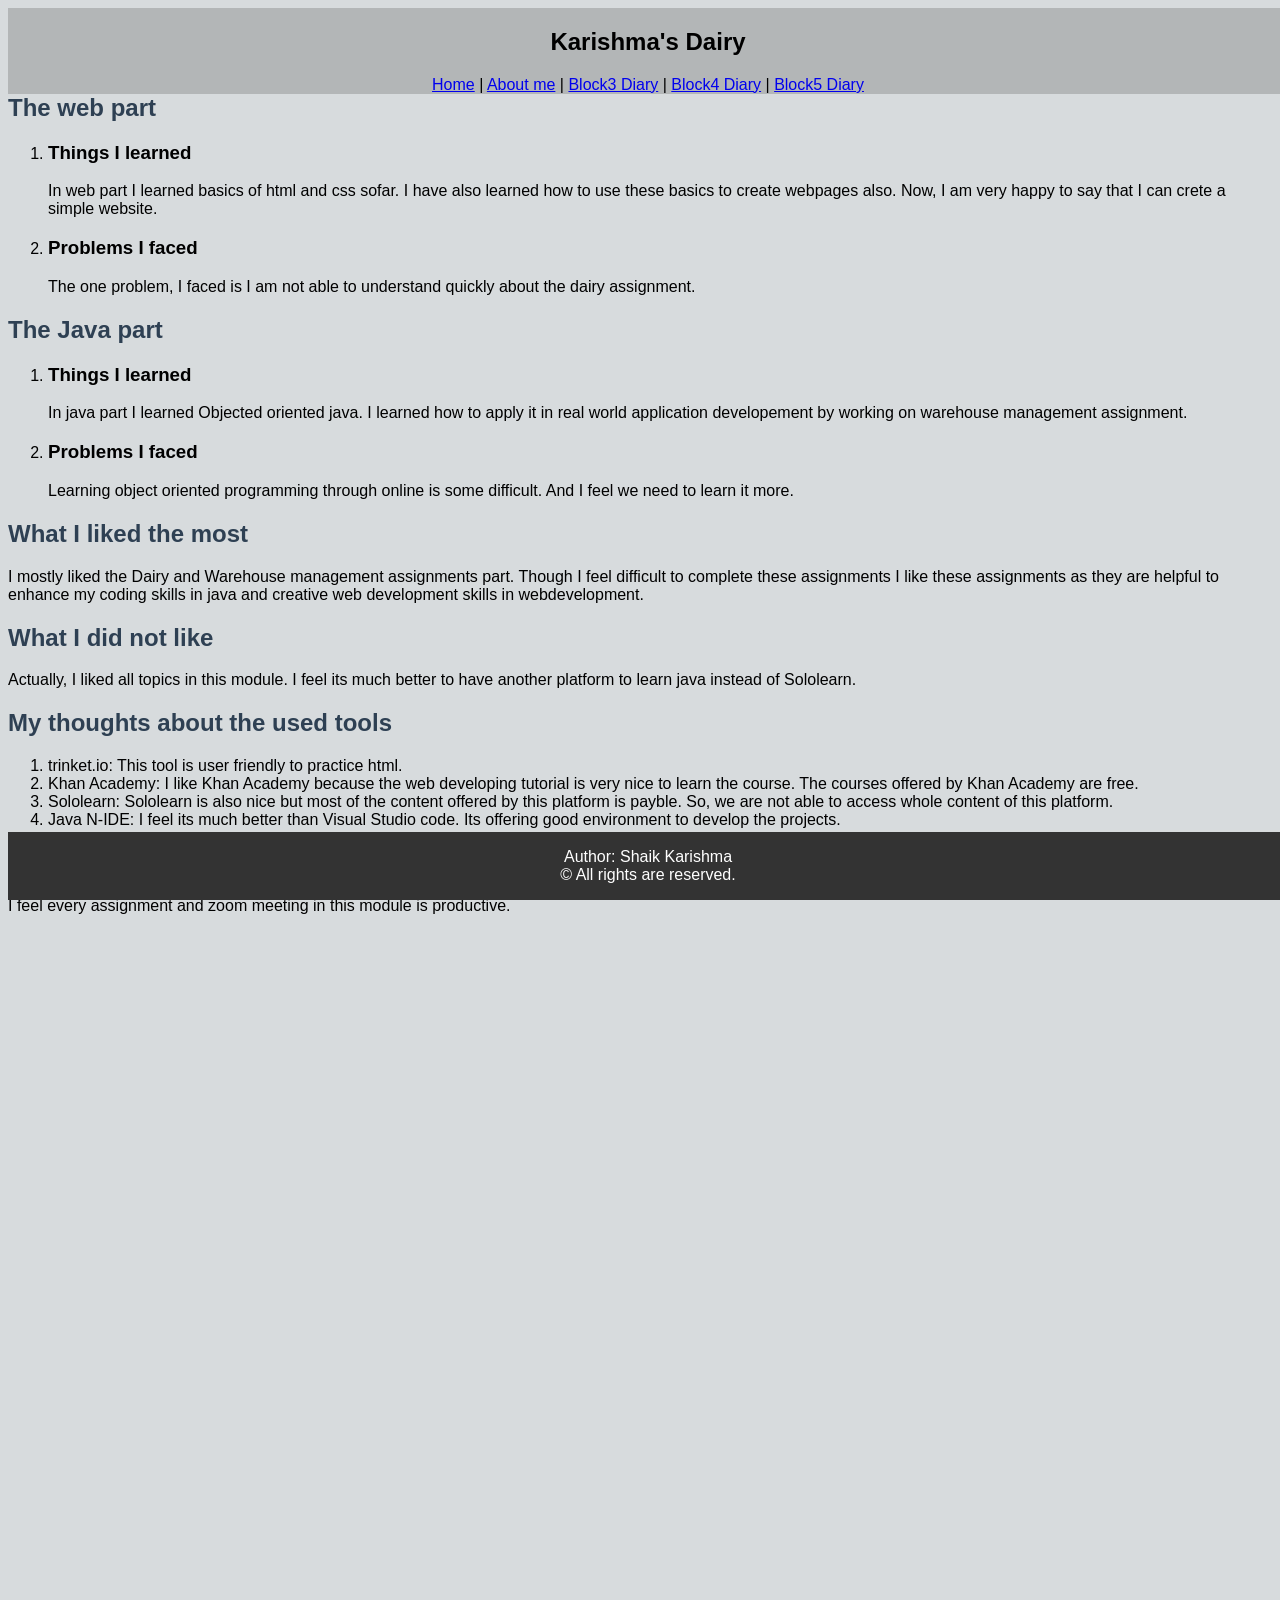
<file: index.html>
<!DOCTYPE html>
<html>
  <head>
    <title>Dairy of Karishma</title>
    <link rel="stylesheet" href="style.css">
  </head>
  <body>
   <nav>
    <h1>Karishma's Dairy</h1>
  <a href="index.html">Home</a> |
  <a href="aboutme.html">About me</a> |
  <a href="block3.html">Block3 Diary</a> |
  <a href="block4.html">Block4 Diary</a> |
  <a href="block5.html">Block5 Diary</a>
  </nav>
  <block id="content">
   <h2 id="alignment">Overview of all blocks</h2>
   <h2>The web part</h2>
    <ol>
      <li><h3>Things I learned</h3>
      <p>In web part I learned basics of html and css sofar. I have also learned how to use these basics to create webpages also. Now, I am very happy to say that I can crete a simple website.</p></li>
      <li>
        <h3>Problems I faced</h3>
        <p>The one problem, I faced is I am not able to understand quickly about the dairy assignment. </p>
      </li>
    </ol>
      <h2>The Java part</h2>
      <ol>
        <li>
          <h3>Things I learned</h3>
          <p>In java part I learned Objected oriented java. I learned how to apply it in real world application developement by working on warehouse management assignment.</p>
        </li>
        <li>
          <h3>Problems I faced</h3>
          <p>Learning object oriented programming through online is some difficult. And I feel we need to learn it more.</p>
        </li>
      </ol>
      <h2>What I liked the most</h2>
      <p>I mostly liked the Dairy and Warehouse management assignments part. Though I feel difficult to complete these assignments I like these assignments as they are helpful to enhance my coding skills in java and creative web development skills in webdevelopment.</p>
      <h2>What I did not like</h2>
      <p>Actually, I liked all topics in this module. I feel its much better to have another platform to learn java instead of Sololearn.</p>
      <h2>My thoughts about the used tools</h2>
        <ol>
          <li>trinket.io: This tool is user friendly to practice html.</li>
          <li>Khan Academy: I like Khan Academy because the web developing tutorial is very nice to learn the course. The courses offered by Khan Academy are free.</li>
          <li>Sololearn: Sololearn is also nice but most of the content offered by this platform is payble. So, we are not able to access whole content of this platform.</li>
          <li>Java N-IDE: I feel its much better than Visual Studio code. Its offering good environment to develop the projects.</li>
        </ol>
    <h2>My thoughts about teaching and the assignments</h2>
    <p>I feel every assignment and zoom meeting in this module is productive.</p>
    </block>
    <footer>
  <p>Author: Shaik Karishma<br>
  &copy; All rights are reserved.
</footer>
  </body>
</html>
</file>
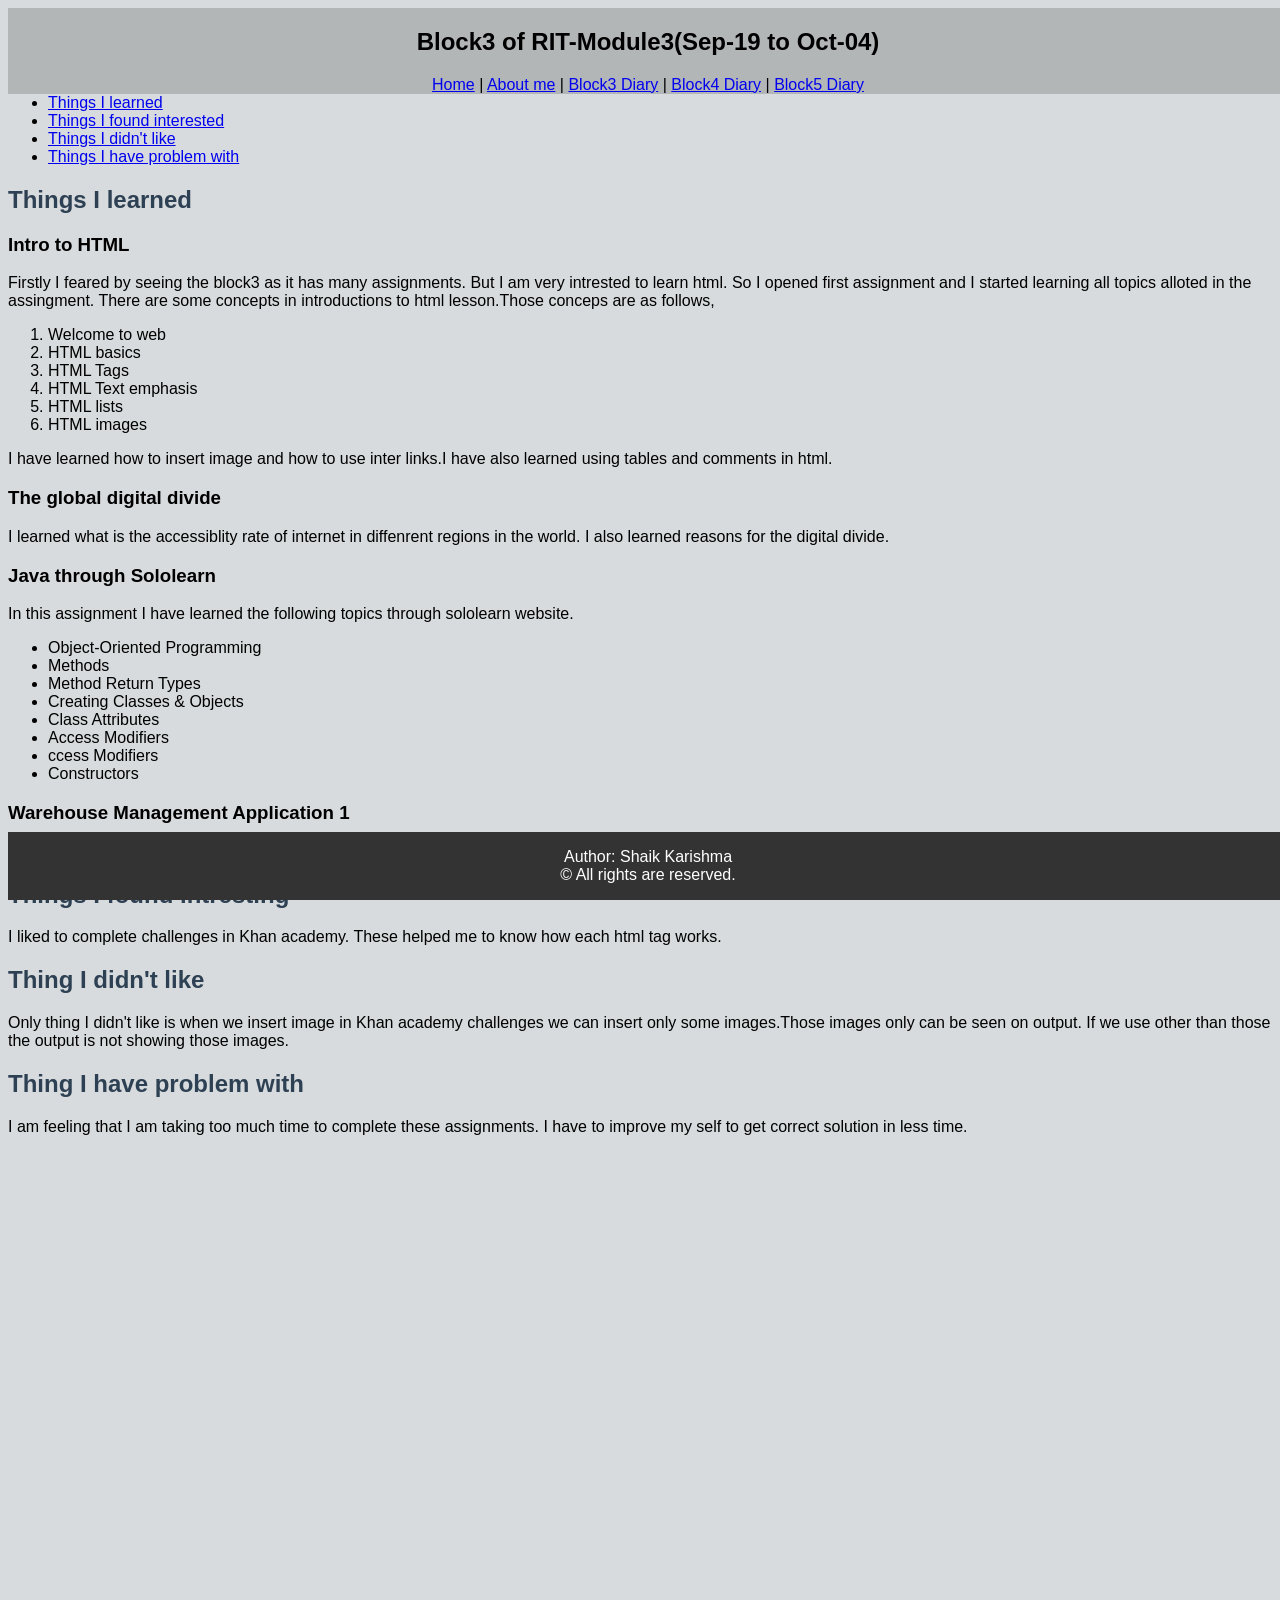
<file: block3.html>
<!DOCTYPE html>
<html lang="en">
  <head><title>Dairy of block3</title>
  <link rel="stylesheet" href="style.css">
  </head>
  <body>
    <block>
    <nav>
    <h1>Block3 of RIT-Module3(Sep-19 to Oct-04)</h1>
  <a href="index.html">Home</a> |
  <a href="aboutme.html">About me</a> |
  <a href="block3.html">Block3 Diary</a> |
  <a href="block4.html">Block4 Diary</a> |
  <a href="block5.html">Block5 Diary</a>
  </nav></block>
  <block id="content">
    <h2>Contents:</h2>
    <ul>
      <li><a href="#ThingsILearned">Things I learned</a></li>
      <li><a href="#ThingsIFoundInterested">Things I found interested</a></li>
      <li><a href="#ThingsIDidn'tLike">Things I didn't like</a></li>
      <li><a href="#ThingsIHaveProblemWith">Things I have problem with</a></li>
      
    </ul>
    <h2 id="ThingsILearned">Things I learned</h2>
    <h3> Intro to HTML</h3>
    <p>Firstly I feared by seeing the block3 as it has many assignments. But I am very intrested to learn html. 
    So I opened first assignment and I started learning all topics alloted in the assingment.
    There are some concepts in introductions to html lesson.Those conceps are as follows,</p>
      <ol>
       <li>Welcome to web</li>
       <li>HTML basics</li>
       <li>HTML Tags</li>
        <li>HTML Text emphasis</li>
        <li>HTML lists</li>
        <li>HTML images</li>
      </ol>
      <p>I have learned how to insert image and how to use inter links.I have also learned
      using tables and comments in html.</p>
    <h3>The global digital divide</h3>
      <p>I learned what is the accessiblity rate of internet in diffenrent regions in 
      the world. I also learned reasons for the digital divide.</p>
    <h3>Java through Sololearn</h3>
    <p>
      In this assignment I have learned the following topics through sololearn website.</p>
      <ul>
        <li>Object-Oriented Programming</li>
        <li>Methods</li>
        <li>Method Return Types</li>
        <li>Creating Classes & Objects</li>
        <li>Class Attributes</li>
        <li>Access Modifiers</li>
        <li>ccess Modifiers</li>
        <li>Constructors</li>
      </ul>
    <h3>Warehouse Management Application 1</h3>
    <p> To complete this assignment I used the topics which I learned in java-sololearn assignment.
    I have used object oriented approach to complete this assignment.</p>
    <h2 id="ThingsIFoundInterested">Things I found intresting</h2>
    <p>I liked to complete challenges in Khan academy. These helped me to know how 
    each html tag works.</p>
    <h2 id="ThingsIDidn'tLike">Thing I didn't like</h2>
    <p>Only thing I didn't like is when we insert image in Khan academy challenges we 
    can insert only some images.Those images only can be seen on output. 
    If we use other than those the output is not showing those images.</p>
    <h2 id="ThingsIHaveProblemWith">Thing I have problem with</h2>
    <p>I am feeling that I am taking too much time to complete these assignments. I have to improve my self to get correct solution in less time.</p>
    </block>
    <footer>
      <p>Author: Shaik Karishma<br> &copy; All rights are reserved.</p>
    </footer>
  </body>
</html>
</file>
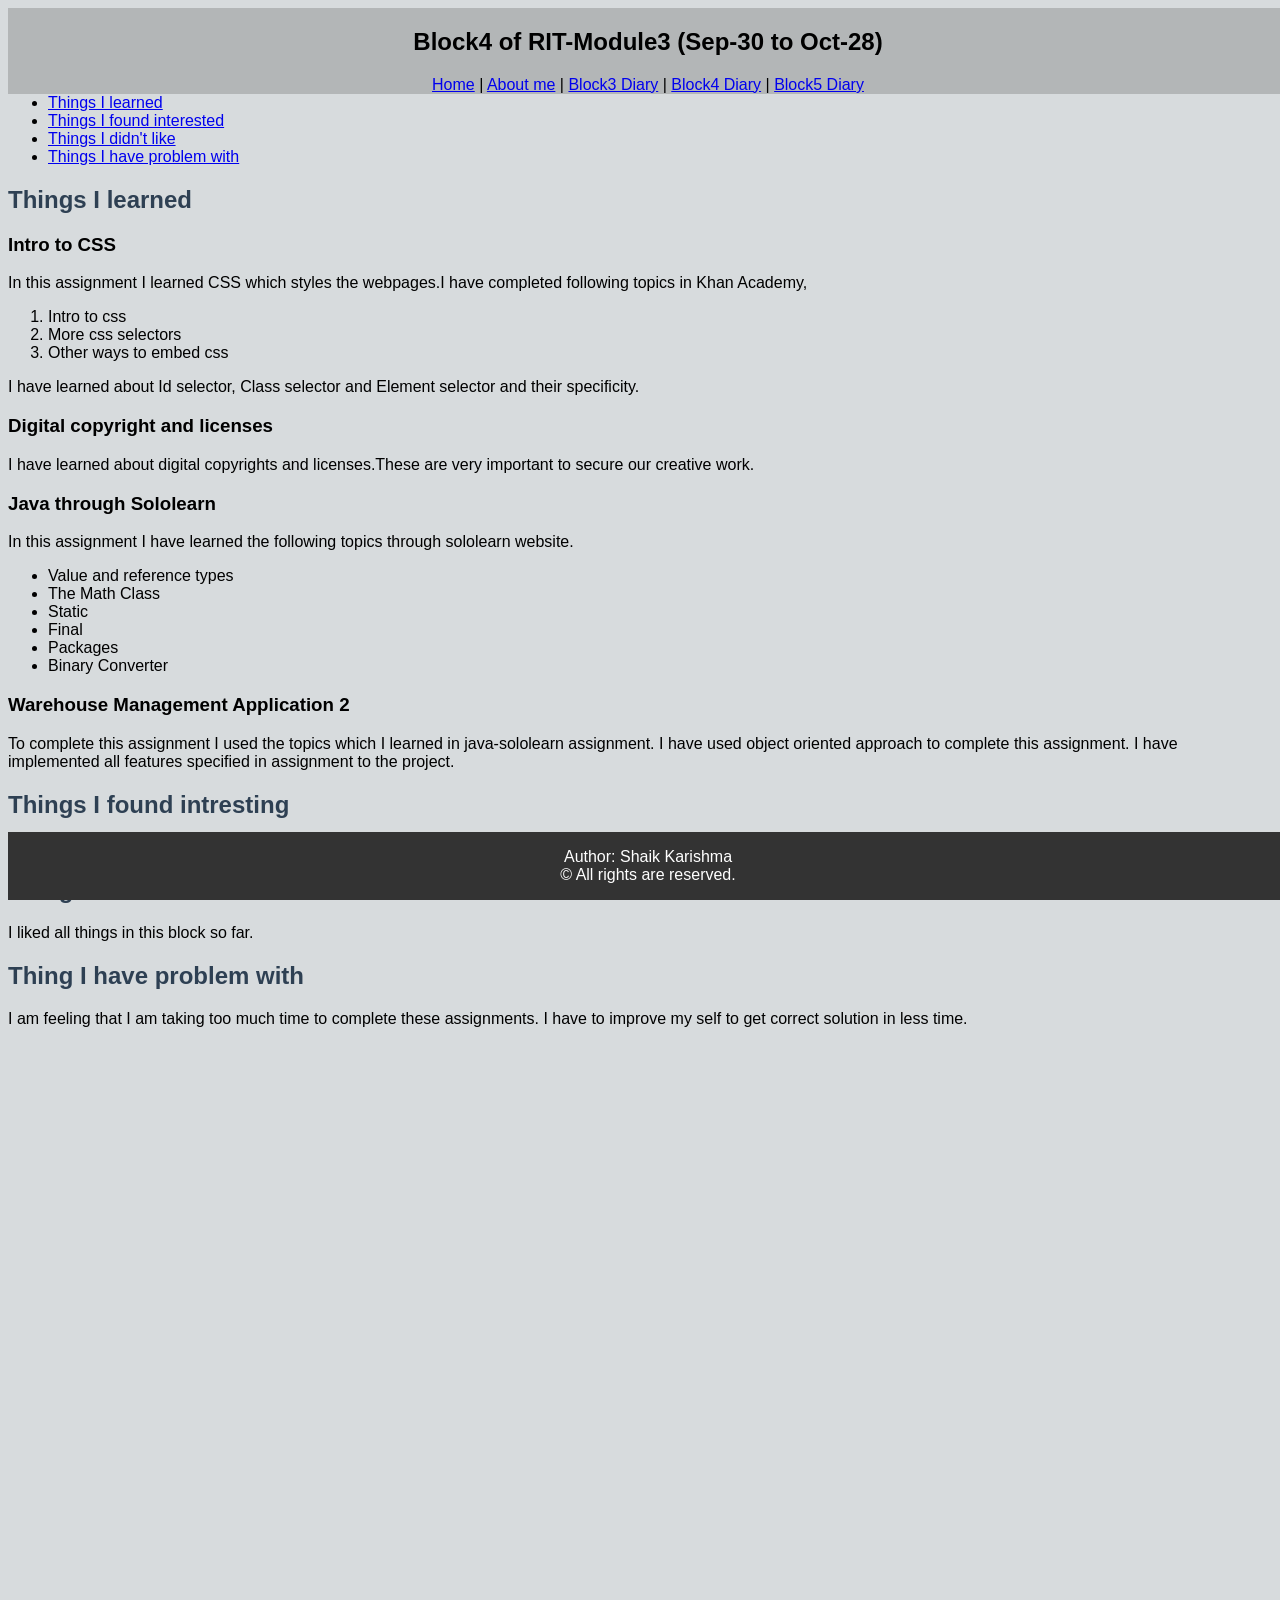
<file: block4.html>
<!DOCTYPE html>
<html lang="en">
  <head><title>Dairy of block4</title>
  <link rel="stylesheet" href="style.css">
  </head>
  <body>
    <nav>
    <h1>Block4 of RIT-Module3 (Sep-30 to Oct-28)</h1>
  <a href="index.html">Home</a> |
  <a href="aboutme.html">About me</a> |
  <a href="block3.html">Block3 Diary</a> |
  <a href="block4.html">Block4 Diary</a> |
  <a href="block5.html">Block5 Diary</a>
  </nav>
  <block id="content">
    <h2>Contents:</h2>
    <ul>
      <li><a href="#ThingsILearned">Things I learned</a></li>
      <li><a href="#ThingsIFoundInterested">Things I found interested</a></li>
      <li><a href="#ThingsIDidn'tLike">Things I didn't like</a></li>
      <li><a href="#ThingsIHaveProblemWith">Things I have problem with</a></li>
      
    </ul>
    <h2 id="ThingsILearned">Things I learned</h2>
    <h3> Intro to CSS</h3>
    <p>In this assignment I learned CSS which styles the webpages.I have completed following topics in Khan Academy,</p>
      <ol>
       <li>Intro to css</li>
       <li>More css selectors</li>
       <li>Other ways to embed css</li>
      </ol>
      <p>I have learned about Id selector, Class selector and Element selector and their specificity.</p>
    <h3>Digital copyright and licenses</h3>
      <p>I have learned about digital copyrights and licenses.These are very important to secure our creative work.</p>
    <h3>Java through Sololearn</h3>
    <p>
      In this assignment I have learned the following topics through sololearn website.</p>
      <ul>
        <li>Value and reference types</li>
        <li>The Math Class</li>
        <li>Static</li>
        <li>Final</li>
        <li>Packages</li>
        <li>Binary Converter</li>
      </ul>
    <h3>Warehouse Management Application 2</h3>
    <p> To complete this assignment I used the topics which I learned in java-sololearn assignment.
    I have used object oriented approach to complete this assignment. I have implemented all features specified in assignment to the project.</p>
    <h2 id="ThingsIFoundInterested">Things I found intresting</h2>
    <p>I liked different selectors in css. I liked to add styles to my dairy in this block.</p>
    <h2 id="ThingsIDidn'tLike">Thing I didn't like</h2>
    <p>I liked all things in this block so far.</p>
    <h2 id="ThingsIHaveProblemWith">Thing I have problem with</h2>
    <p>I am feeling that I am taking too much time to complete these assignments. I have to improve my self to get correct solution in less time.</p>
  </block>
  <footer>
    <p>Author: Shaik Karishma<br>&copy; All rights are reserved.</p>
  </footer>
  </body>
</html>
</file>
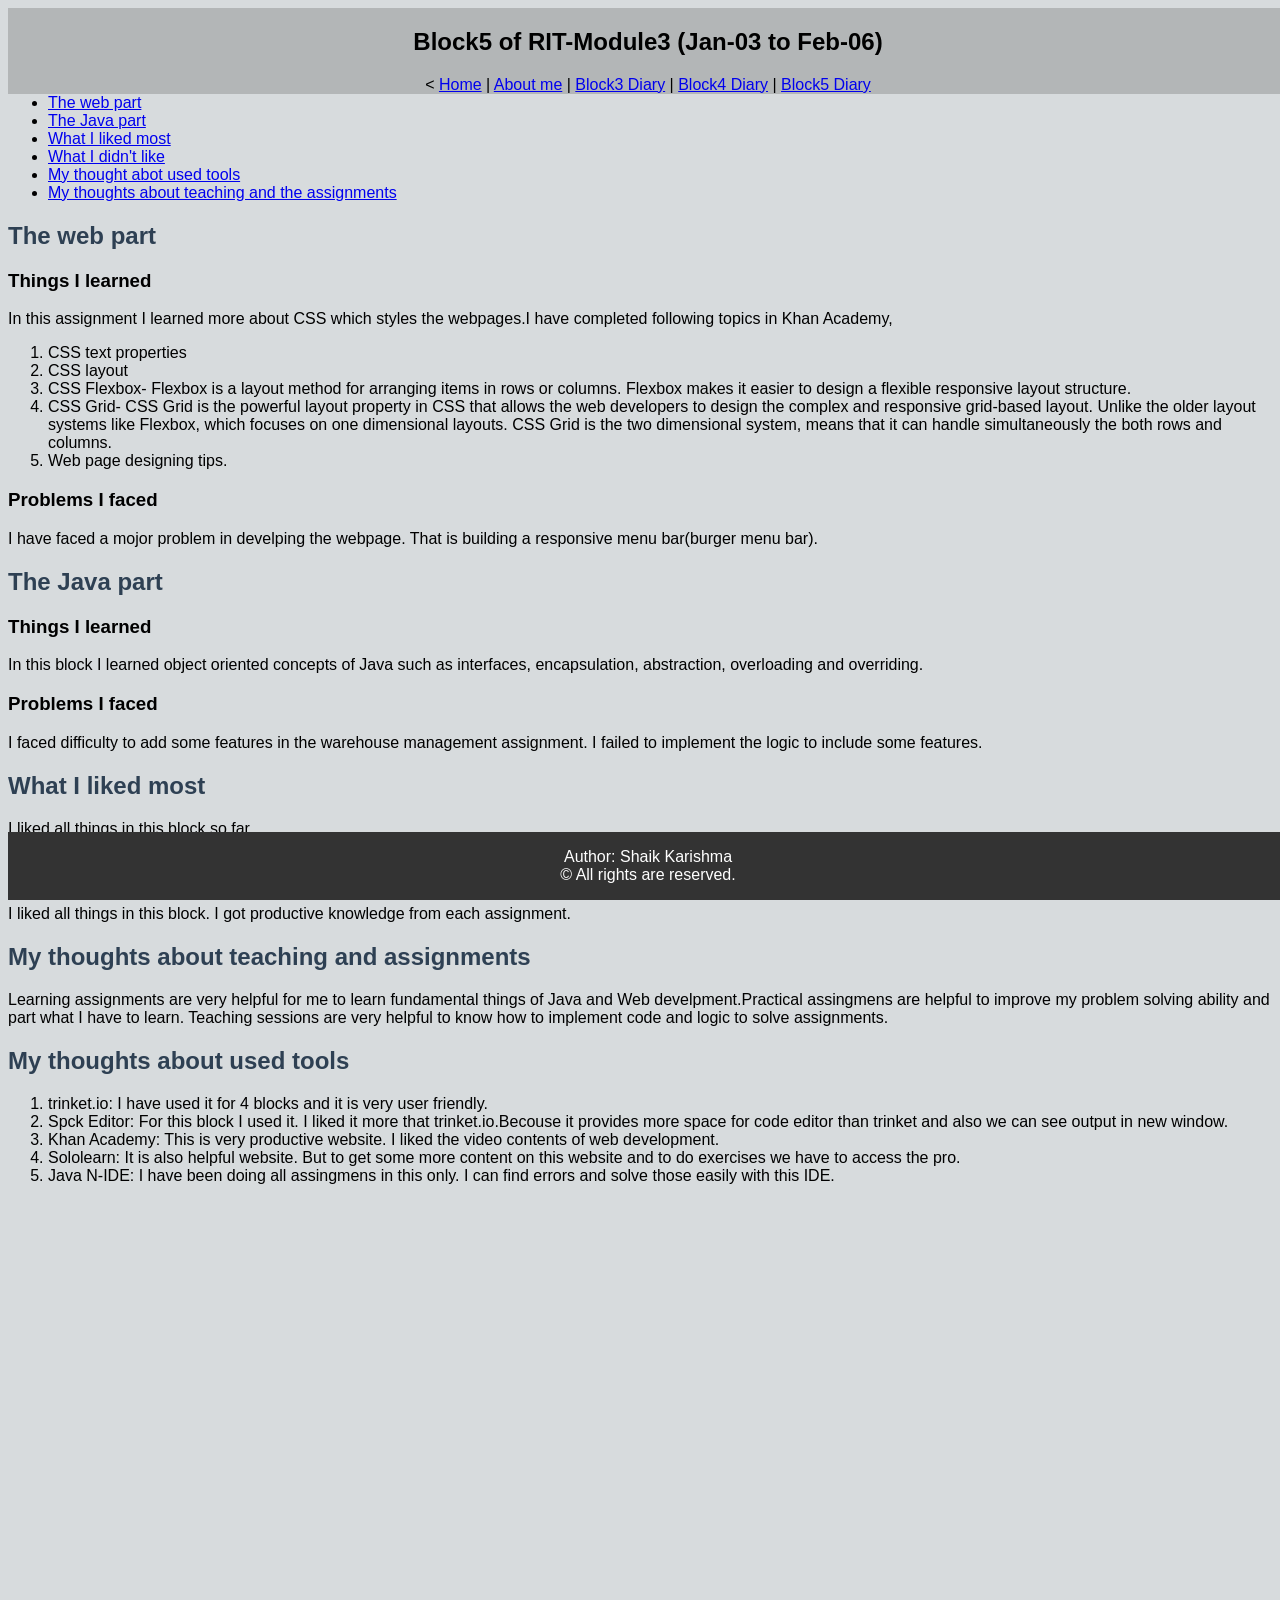
<file: block5.html>
<!DOCTYPE html>
<html lang="en">
  <head><title>Dairy of block5</title>
  <link rel="stylesheet" href="style.css">
  </head>
  <body>
    <nav>
    <h1>Block5 of RIT-Module3 (Jan-03 to Feb-06)</h1>
    <
    <a href="index.html">Home</a> |
    <a href="aboutme.html">About me</a> |
    <a href="block3.html">Block3 Diary</a> |
    <a href="block4.html">Block4 Diary</a> |
    <a href="block5.html">Block5 Diary</a>
    </nav>
  <block id="content">
    <h2>Contents:</h2>
    <ul>
      <li><a href="#TheWebPart">The web part</a></li>
      <li><a href="#TheJavaPart">The Java part</a></li>
      <li><a href="#WhatILikedMost">What I liked most</a></li>
      <li><a href="#WhatIDidn'tLike">What I didn't like</a></li>
      <li><a href="MyThoughtsAboutUsedTools">My thought abot used tools</a></li>
      <li><a href="MyThoughtsAboutTeaching">My thoughts about teaching and the assignments</a></li>
      
    </ul>
    <h2 id="TheWebPart">The web part</h2>
    <h3> Things I learned </h3>
    <p>In this assignment I learned more about CSS which styles the webpages.I have completed following topics in Khan Academy,</p>
      <ol>
       <li>CSS text properties</li>
       <li>CSS layout</li>
       <li>CSS Flexbox- Flexbox is a layout method for arranging items in rows or columns. Flexbox makes it easier to design a flexible responsive layout structure.</li>
       <li>CSS Grid- CSS Grid is the powerful layout property in CSS that allows the web developers to design the complex and responsive grid-based layout. Unlike the older layout systems like Flexbox, which focuses on one dimensional layouts. CSS Grid is the two dimensional system, means that it can handle simultaneously the both rows and columns.</li>
       <li>Web page designing tips.</li>
      </ol>
    <h3>Problems I faced </h3>
      <p>I have faced a mojor problem in develping the webpage. That is building a responsive menu bar(burger menu bar).</p>
    <h2 id="TheJavaPart">The Java part</h2>
    <h3>Things I learned </h3>
    <p>In this block I learned object oriented concepts of Java such as interfaces, encapsulation, abstraction, overloading and overriding.</p>
    <h3>Problems I faced </h3>
    <p>I faced difficulty to add some features in the warehouse management assignment. I failed to implement the logic to include some features.</p>
    <h2 id="WhatILikedMost">What I liked most</h2>
    <p>I liked all things in this block so far.</p>
    <h2 id="WhatIDidn'tLike">What I did not like</h2>
    <p>I liked all things in this block. I got productive knowledge from each assignment.</p>
    <h2 id="MyThoughtsAboutTeaching">My thoughts about teaching and assignments</h2>
    <p>Learning assignments are very helpful for me to learn fundamental things of Java and Web develpment.Practical assingmens are helpful to improve my problem solving ability and part what I have to learn. Teaching sessions are very helpful to know how to implement code and logic to solve assignments.</p>
    <h2 id="MyThoughtsAboutUsedTools">My thoughts about used tools</h2>
    <ol>
      <li>trinket.io: I have used it for 4 blocks and it is very user friendly.</li>
      <li>Spck Editor: For this block I used it. I liked it more that trinket.io.Becouse it provides more space for code editor than trinket and also we can see output in new window.</li>
      <li>Khan Academy: This is very productive website. I liked the video contents of web development.</li>
      <li>Sololearn: It is also helpful website. But to get some more content on this website and to do exercises we have to access the pro.</li>
      <li>Java N-IDE: I have been doing all assingmens in this only. I can find errors and solve those easily with this IDE.</li>
    </ol>
    </block>
    <block>
    <footer>
      <p>Author: Shaik Karishma<br>&copy; All rights are reserved.</p>
    </footer>
    </block>
  </body>
</html>
</file>
<file: style.css>
body {
    font-family: Arial, sans-serif;
    background-color: #d7dbdd;
}

nav {
    background-color: #b3b6b7; /* Background color */
    text-align: center; /* Center align text */
    position: fixed;
    width: 100%;
}

#alignment {
    text-align: center;
}

h2 {
    color: #2e4053;
}

#content {
    padding: 80%;
}

footer {
    background: #333;
    color: white;
    text-align: center;
    position: fixed;
    bottom: 0;
    width: 100%;
}

.footer-links a {
    color: white;
    margin: 0 10px;
    text-decoration: none;
}

.footer-links a:hover {
    text-decoration: underline;
}
</file>
